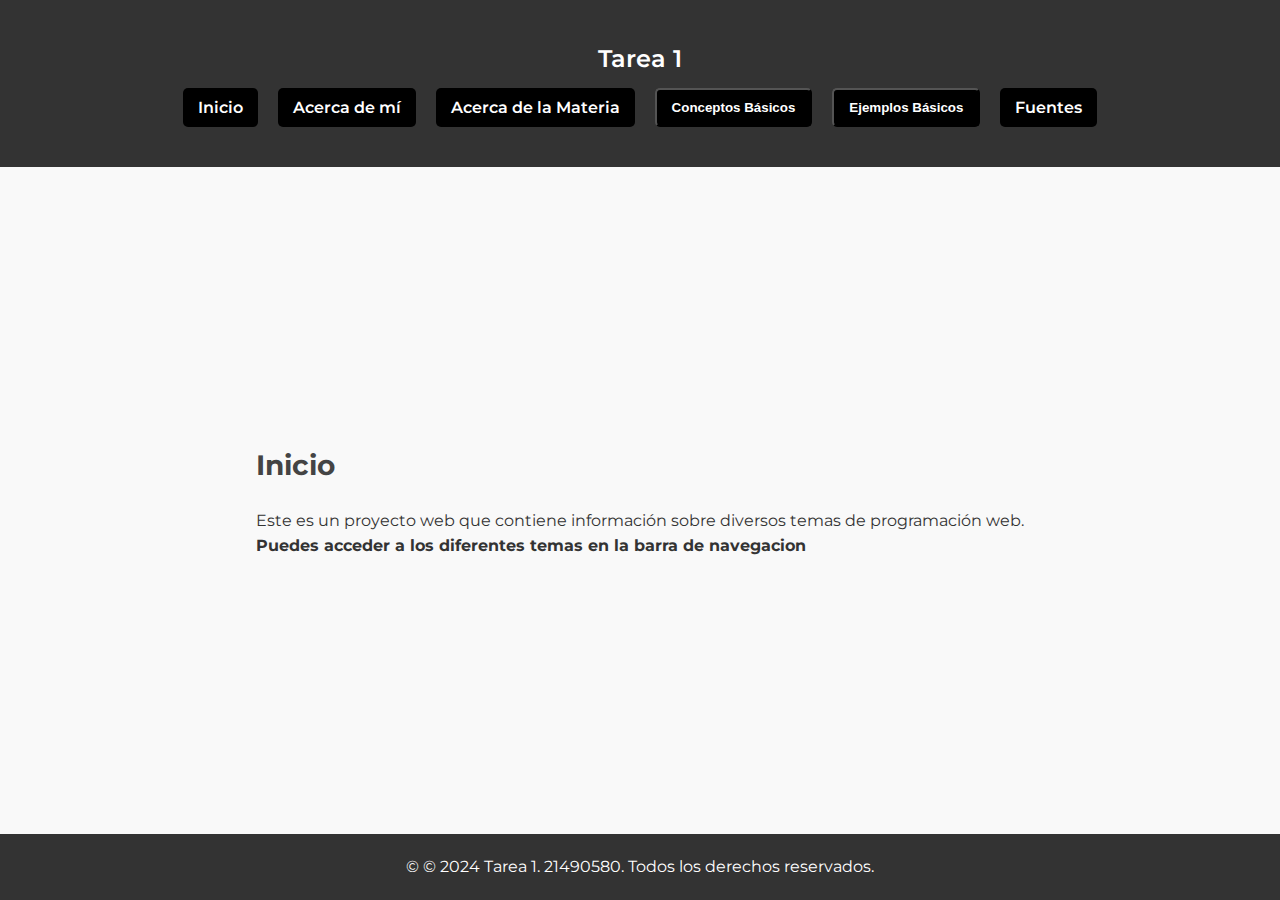
<file: index.html>
<!DOCTYPE html>
<html lang="es">

<head>
    <meta charset="UTF-8">
    <meta name="viewport" content="width=device-width, initial-scale=1.0">
    <title>Tarea 1</title>
    <link href="https://fonts.googleapis.com/css2?family=Montserrat:wght@400;600&display=swap" rel="stylesheet">
    <link rel="stylesheet" href="styles.css">
</head>

<body>
    <header class="header">
        <div class="container">
            <h1 class="logo">Tarea 1</h1>
            <nav>
                <ul class="menu">
                    <li><a href="/index.html" class="menu-item">Inicio</a></li>
                    <li><a href="/acerca-de-mi.html" class="menu-item">Acerca de mí</a></li>
                    <li><a href="/acerca-de-la-materia.html" class="menu-item">Acerca de la Materia</a></li>
                    <li>
                        <button class="menu-item dropdown" onclick="toggleSubMenu('conceptos-basicos')">Conceptos
                            Básicos</button>
                        <ul id="conceptos-basicos" class="submenu">
                            <li><a href="/conceptos/mecanismos.html">Mecanismos de Seguridad</a></li>
                            <li><a href="/conceptos/ajax.html">AJAX</a></li>
                            <li><a href="/conceptos/jquery.html">JQuery</a></li>
                            <li><a href="/conceptos/mootools.html">Mootools</a></li>
                            <li><a href="/conceptos/prototype.html">Prototype</a></li>
                        </ul>
                    </li>
                    <li>
                        <button class="menu-item dropdown" onclick="toggleSubMenu('ejemplos-basicos')">Ejemplos
                            Básicos</button>
                        <ul id="ejemplos-basicos" class="submenu">
                            <li><a href="/ejemplos/mecanismos.html">Mecanismos de Seguridad</a></li>
                            <li><a href="/ejemplos/ajax.html">AJAX</a></li>
                            <li><a href="/ejemplos/jquery.html">JQuery</a></li>
                            <li><a href="/ejemplos/mootools.html">Mootools</a></li>
                            <li><a href="/ejemplos/prototype.html">Prototype</a></li>
                        </ul>
                    </li>
                    <li><a href="/fuentes.html" class="menu-item">Fuentes</a></li>
                </ul>
            </nav>
        </div>
    </header>


    <main class="container">

        <section>
            <h2 class="section-title">Inicio</h2>
            <p>Este es un proyecto web que contiene información sobre diversos temas de programación web.
            <p><strong>Puedes acceder a los diferentes temas en la barra de navegacion</strong></p>
            </p>
        </section>
    </main>

    <footer class="footer">
        <p>&copy; © 2024 Tarea 1. 21490580. Todos los derechos reservados.</p>
    </footer>

    <script src="script.js"></script>
</body>

</html>
</file>
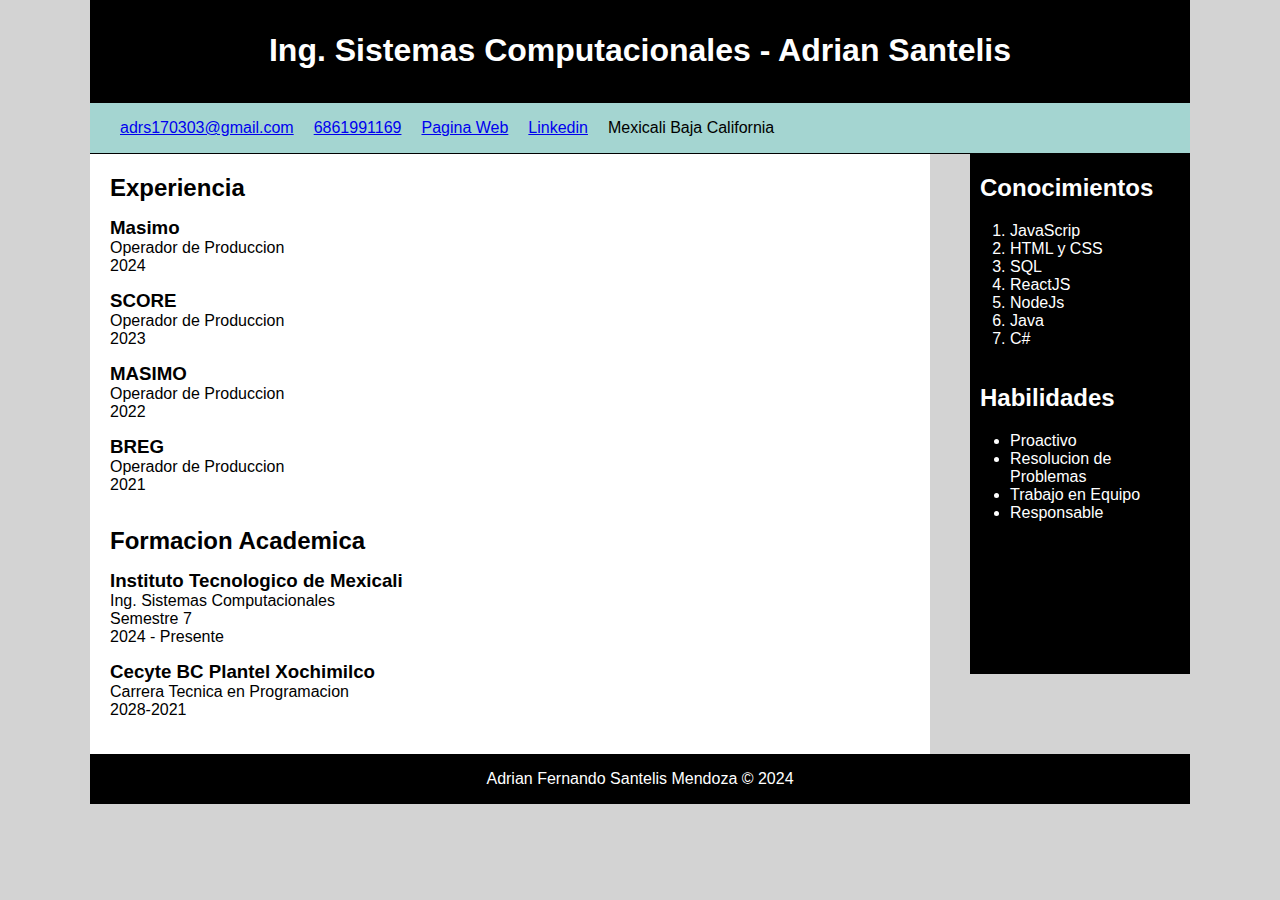
<file: cv/index.html>
<!DOCTYPE html>
<html>

<head>
    <meta charset="utf-8">
    <meta http-equiv="X-UA-Compatible" content="IE=edge">
    <title>Clase de PROGRAMACIÓN WEB</title>

    <!-- Mandamos llamar a la hoja de estilo definida -->
    <link rel="stylesheet" href="styles.css" />

    <meta name="description" content="">
    <meta name="viewport" content="width=device-width, initial-scale=1">
</head>

<body>

    <div id="contenedor">
        <!-- Contenedor principal que centra y estructura el contenido -->

        <header>
            <!-- Cabecera del sitio web con el título principal -->
            <h1>Ing. Sistemas Computacionales - Adrian Santelis</h1>
        </header>

        <nav>
            <!-- Menú de navegación con lista de enlaces -->
            <ul>
                <li><a href="index.html"></a> <!-- Link vacío como ejemplo -->
                </li>
                <li><a href="index.html">adrs170303@gmail.com</a></li> <!-- Enlace a contacto por correo -->
                <li><a href="index.html">6861991169</a></li> <!-- Enlace al número de teléfono -->
                <li><a href="index.html">Pagina Web</a></li> <!-- Enlace a la página web -->
                <li><a href="index.html">Linkedin</a></li> <!-- Enlace a perfil de LinkedIn -->
                <li>Mexicali Baja California</li> <!-- Información de ubicación -->
            </ul>
        </nav>

        <div class="clearfix"></div>
        <!-- Soluciona problemas de flotación, asegurando que los elementos no se solapen -->

        <section id="content">
            <!-- Sección principal del contenido -->
            <h2>Experiencia</h2>

            <article class="article">
                <!-- Artículo sobre la experiencia laboral -->
                <h3>Masimo</h3>
                <p>Operador de Produccion</p>
                <p>2024</p>
            </article>

            <article class="article">
                <h3>SCORE</h3>
                <p>Operador de Produccion</p>
                <p>2023</p>
            </article>

            <article class="article">
                <h3>MASIMO</h3>
                <p>Operador de Produccion</p>
                <p>2022</p>
            </article>

            <article class="article">
                <h3>BREG</h3>
                <p>Operador de Produccion</p>
                <p>2021</p>
            </article>

            <br>
            <h2>Formacion Academica</h2>
            <!-- Información sobre la formación académica -->

            <article class="article">
                <h3>Instituto Tecnologico de Mexicali</h3>
                <p>Ing. Sistemas Computacionales</p>
                <p>Semestre 7</p>
                <p>2024 - Presente</p>
            </article>

            <article class="article">
                <h3>Cecyte BC Plantel Xochimilco</h3>
                <p>Carrera Tecnica en Programacion</p>
                <p>2028-2021</p>
            </article>
        </section>

        <aside>
            <!-- Barra lateral con información adicional -->
            <h2>Conocimientos</h2>
            <ol>
                <!-- Lista ordenada de conocimientos técnicos -->
                <li>JavaScrip</li>
                <li>HTML y CSS</li>
                <li>SQL</li>
                <li>ReactJS</li>
                <li>NodeJs</li>
                <li>Java</li>
                <li>C#</li>
            </ol>

            <br><br>

            <h2>Habilidades</h2>
            <!-- Lista de habilidades personales -->
            <ul>
                <li>Proactivo</li>
                <li>Resolucion de Problemas</li>
                <li>Trabajo en Equipo</li>
                <li>Responsable</li>
            </ul>
        </aside>

        <div class="clearfix"></div>
        <!-- Soluciona problemas de alineación con elementos flotantes -->

        <footer>
            <!-- Pie de página con información de derechos de autor -->
            Adrian Fernando Santelis Mendoza &copy; 2024
        </footer>

    </div>

    <!-- Espacio para incluir scripts si es necesario -->
    <script src="" async defer></script>
</body>

</html>
</file>
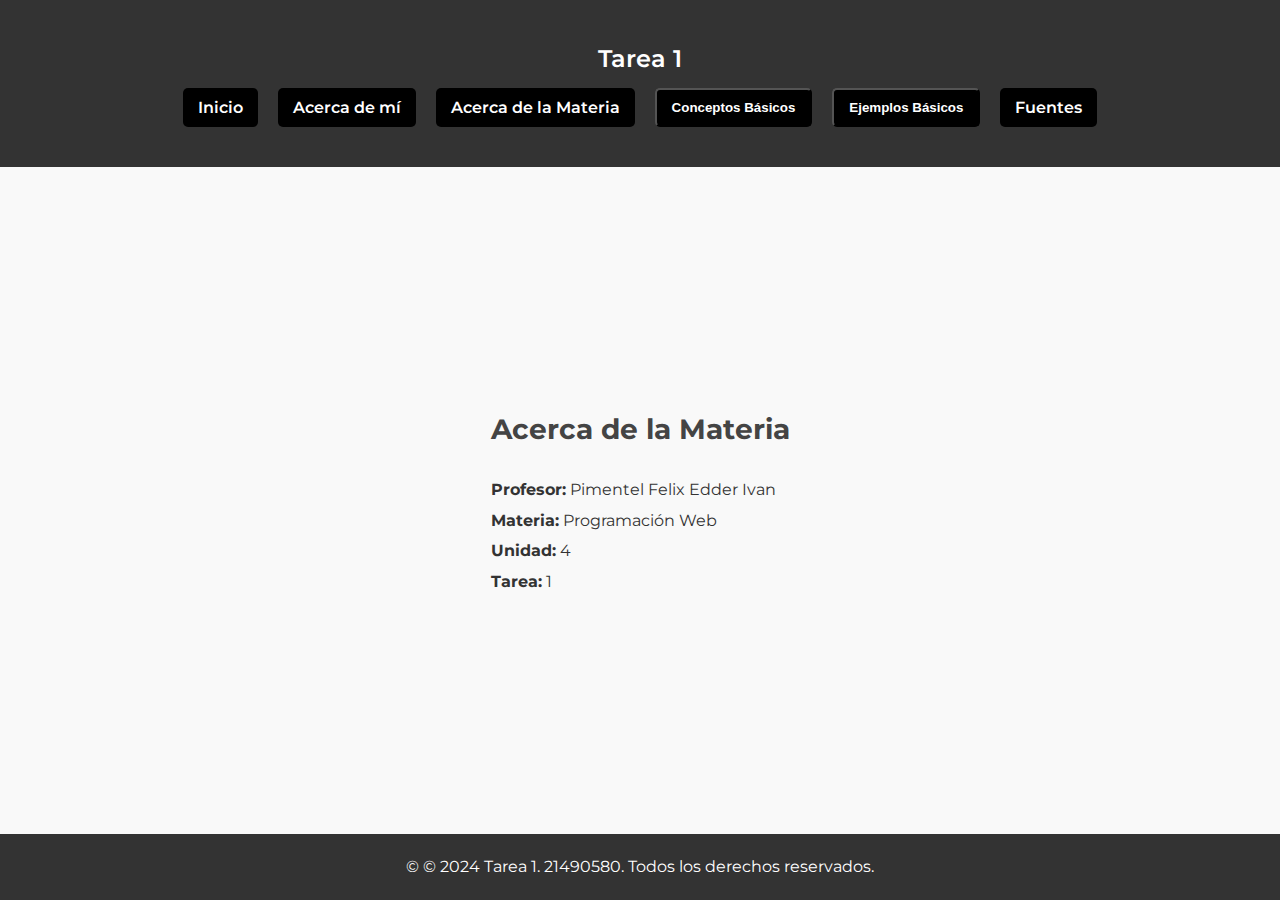
<file: acerca-de-la-materia.html>
<!DOCTYPE html>
<html lang="es">

<head>
    <meta charset="UTF-8">
    <meta name="viewport" content="width=device-width, initial-scale=1.0">
    <title>Tarea 1</title>
    <link href="https://fonts.googleapis.com/css2?family=Montserrat:wght@400;600&display=swap" rel="stylesheet">
    <link rel="stylesheet" href="styles.css">
</head>

<body>
    <header class="header">
        <div class="container">
            <h1 class="logo">Tarea 1</h1>
            <nav>
                <ul class="menu">
                    <li><a href="/index.html" class="menu-item">Inicio</a></li>
                    <li><a href="/acerca-de-mi.html" class="menu-item">Acerca de mí</a></li>
                    <li><a href="/acerca-de-la-materia.html" class="menu-item">Acerca de la Materia</a></li>
                    <li>
                        <button class="menu-item dropdown" onclick="toggleSubMenu('conceptos-basicos')">Conceptos
                            Básicos</button>
                        <ul id="conceptos-basicos" class="submenu">
                            <li><a href="/conceptos/mecanismos.html">Mecanismos de Seguridad</a></li>
                            <li><a href="/conceptos/ajax.html">AJAX</a></li>
                            <li><a href="/conceptos/jquery.html">JQuery</a></li>
                            <li><a href="/conceptos/mootools.html">Mootools</a></li>
                            <li><a href="/conceptos/prototype.html">Prototype</a></li>
                        </ul>
                    </li>
                    <li>
                        <button class="menu-item dropdown" onclick="toggleSubMenu('ejemplos-basicos')">Ejemplos
                            Básicos</button>
                        <ul id="ejemplos-basicos" class="submenu">
                            <li><a href="/ejemplos/mecanismos.html">Mecanismos de Seguridad</a></li>
                            <li><a href="/ejemplos/ajax.html">AJAX</a></li>
                            <li><a href="/ejemplos/jquery.html">JQuery</a></li>
                            <li><a href="/ejemplos/mootools.html">Mootools</a></li>
                            <li><a href="/ejemplos/prototype.html">Prototype</a></li>
                        </ul>
                    </li>
                    <li><a href="/fuentes.html" class="menu-item">Fuentes</a></li>
                </ul>
            </nav>
        </div>
    </header>


    <main class="container">
        <section id="acerca-de-la-materia" class="section">
            <h2 class="section-title">Acerca de la Materia</h2>
            <p><strong>Profesor:</strong> Pimentel Felix Edder Ivan </p>
            <p><strong>Materia:</strong> Programación Web </p>
            <p><strong>Unidad:</strong> 4 </p>
            <p><strong>Tarea:</strong> 1</p>
        </section>
    </main>

    <footer class="footer">
        <p>&copy; © 2024 Tarea 1. 21490580. Todos los derechos reservados.</p>
    </footer>

    <script src="script.js"></script>
</body>

</html>
</file>
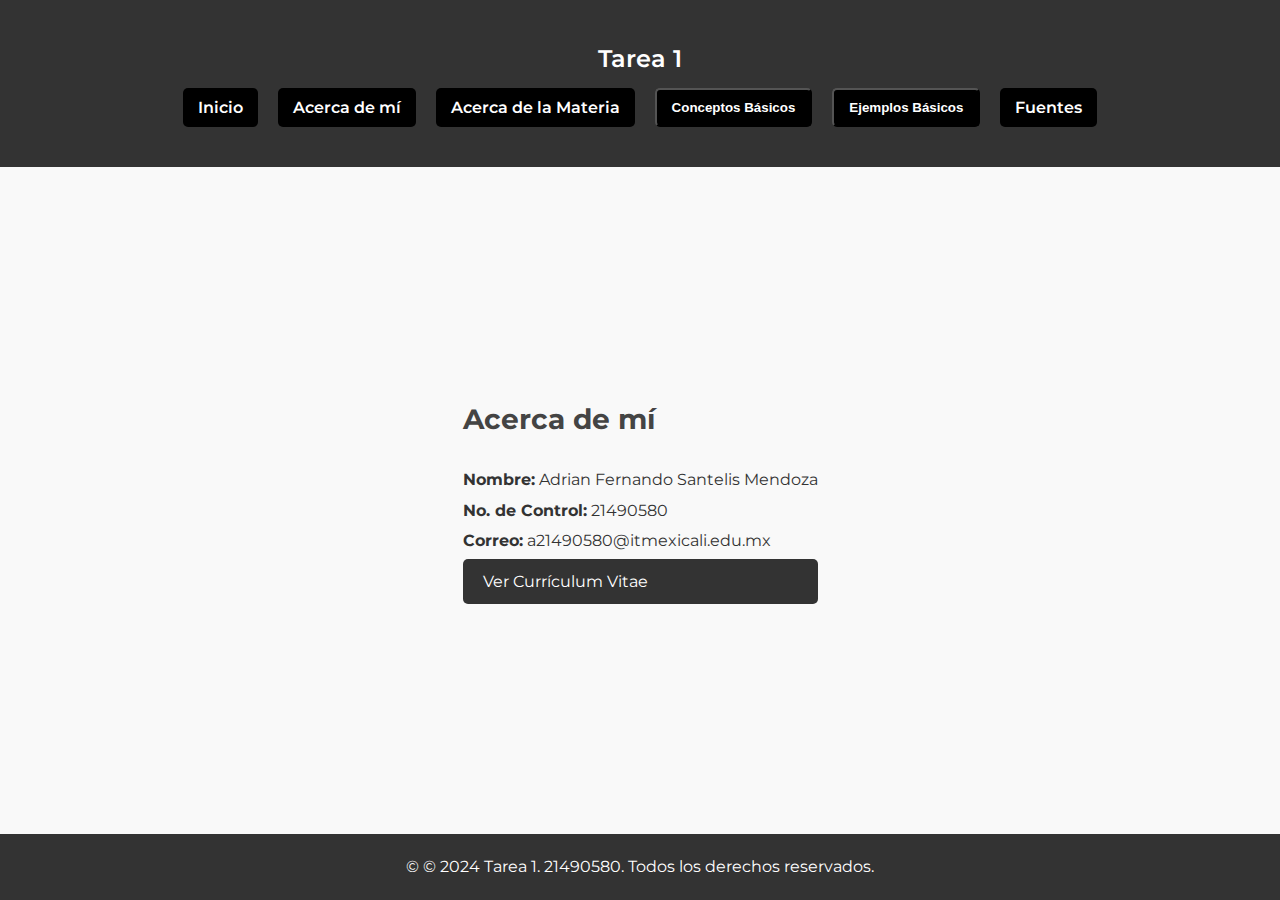
<file: acerca-de-mi.html>
<!DOCTYPE html>
<html lang="es">

<head>
    <meta charset="UTF-8">
    <meta name="viewport" content="width=device-width, initial-scale=1.0">
    <title>Tarea 1</title>
    <link href="https://fonts.googleapis.com/css2?family=Montserrat:wght@400;600&display=swap" rel="stylesheet">
    <link rel="stylesheet" href="styles.css">
</head>

<body>
    <header class="header">
        <div class="container">
            <h1 class="logo">Tarea 1</h1>
            <nav>
                <ul class="menu">
                    <li><a href="/index.html" class="menu-item">Inicio</a></li>
                    <li><a href="/acerca-de-mi.html" class="menu-item">Acerca de mí</a></li>
                    <li><a href="/acerca-de-la-materia.html" class="menu-item">Acerca de la Materia</a></li>
                    <li>
                        <button class="menu-item dropdown" onclick="toggleSubMenu('conceptos-basicos')">Conceptos
                            Básicos</button>
                        <ul id="conceptos-basicos" class="submenu">
                            <li><a href="/conceptos/mecanismos.html">Mecanismos de Seguridad</a></li>
                            <li><a href="/conceptos/ajax.html">AJAX</a></li>
                            <li><a href="/conceptos/jquery.html">JQuery</a></li>
                            <li><a href="/conceptos/mootools.html">Mootools</a></li>
                            <li><a href="/conceptos/prototype.html">Prototype</a></li>
                        </ul>
                    </li>
                    <li>
                        <button class="menu-item dropdown" onclick="toggleSubMenu('ejemplos-basicos')">Ejemplos
                            Básicos</button>
                        <ul id="ejemplos-basicos" class="submenu">
                            <li><a href="/ejemplos/mecanismos.html">Mecanismos de Seguridad</a></li>
                            <li><a href="/ejemplos/ajax.html">AJAX</a></li>
                            <li><a href="/ejemplos/jquery.html">JQuery</a></li>
                            <li><a href="/ejemplos/mootools.html">Mootools</a></li>
                            <li><a href="/ejemplos/prototype.html">Prototype</a></li>
                        </ul>
                    </li>
                    <li><a href="/fuentes.html" class="menu-item">Fuentes</a></li>
                </ul>
            </nav>
        </div>
    </header>


    <main class="container">
        <section id="acerca-de-mi" class="section">
            <h2 class="section-title">Acerca de mí</h2>
            <p><strong>Nombre:</strong> Adrian Fernando Santelis Mendoza</p>
            <p><strong>No. de Control:</strong> 21490580</p>
            <p><strong>Correo:</strong> a21490580@itmexicali.edu.mx</p>
            <a href="/cv/index.html" class="btn">Ver Currículum Vitae</a>
        </section>
    </main>

    <footer class="footer">
        <p>&copy; © 2024 Tarea 1. 21490580. Todos los derechos reservados.</p>
    </footer>

    <script src="script.js"></script>
</body>

</html>
</file>
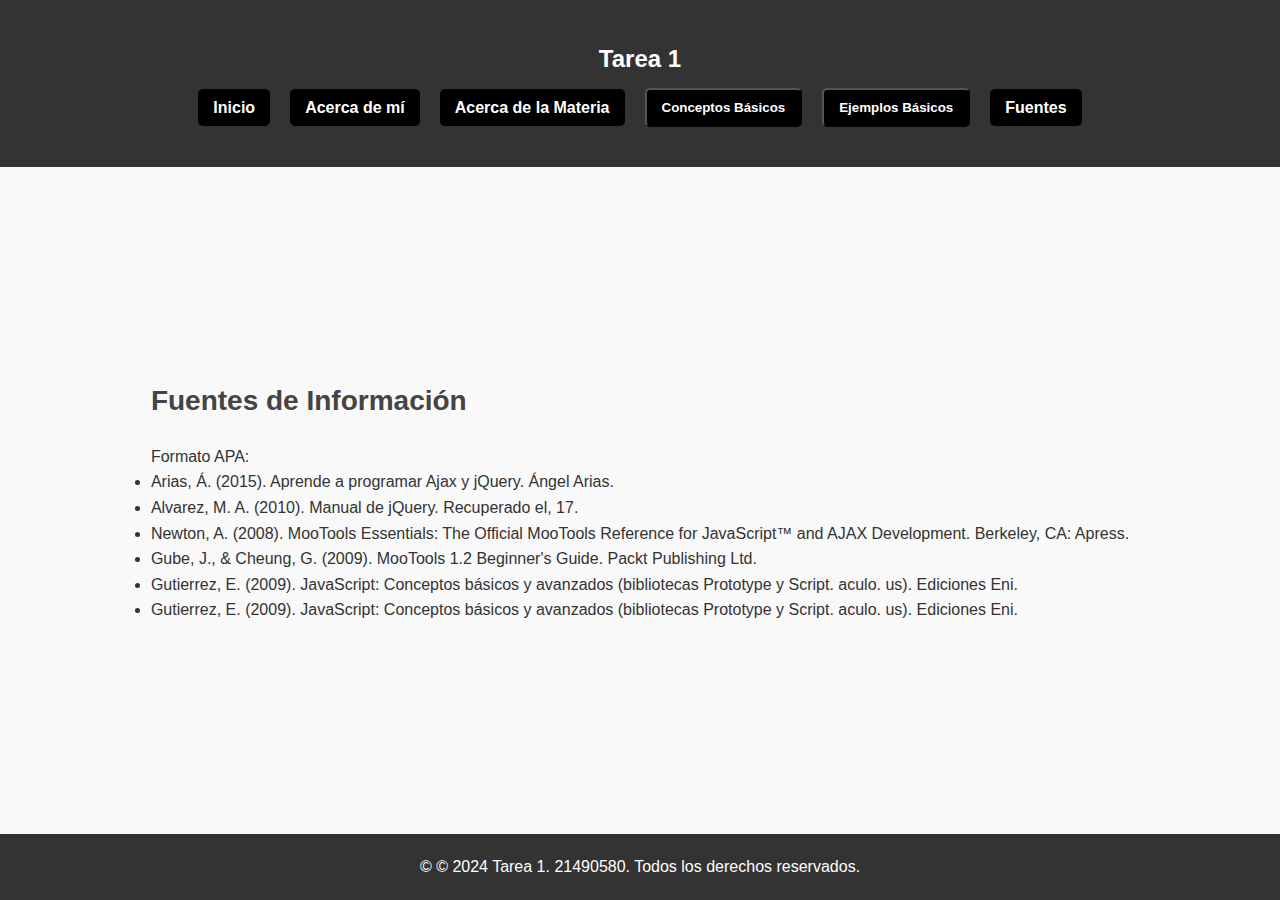
<file: fuentes.html>
<!DOCTYPE html>
<html lang="es">

<head>
    <meta charset="UTF-8">
    <meta name="viewport" content="width=device-width, initial-scale=1.0">
    <title>Fuentes de Información</title>
    <link rel="stylesheet" href="styles.css">
</head>

<body>
    <header class="header">
        <div class="container">
            <h1 class="logo">Tarea 1</h1>
            <nav>
                <ul class="menu">
                    <li><a href="/index.html" class="menu-item">Inicio</a></li>
                    <li><a href="acerca-de-mi.html" class="menu-item">Acerca de mí</a></li>
                    <li><a href="acerca-de-la-materia.html" class="menu-item">Acerca de la Materia</a></li>
                    <li>
                        <button class="menu-item dropdown" onclick="toggleSubMenu('conceptos-basicos')">Conceptos
                            Básicos</button>
                        <ul id="conceptos-basicos" class="submenu">
                            <li><a href="conceptos/mecanismos.html">Mecanismos de Seguridad</a></li>
                            <li><a href="conceptos/ajax.html">AJAX</a></li>
                            <li><a href="conceptos/jquery.html">JQuery</a></li>
                            <li><a href="conceptos/mootools.html">Mootools</a></li>
                            <li><a href="conceptos/prototype.html">Prototype</a></li>
                        </ul>
                    </li>
                    <li>
                        <button class="menu-item dropdown" onclick="toggleSubMenu('ejemplos-basicos')">Ejemplos
                            Básicos</button>
                        <ul id="ejemplos-basicos" class="submenu">
                            <li><a href="ejemplos/mecanismos.html">Mecanismos de Seguridad</a></li>
                            <li><a href="ejemplos/ajax.html">AJAX</a></li>
                            <li><a href="ejemplos/jquery.html">JQuery</a></li>
                            <li><a href="ejemplos/mootools.html">Mootools</a></li>
                            <li><a href="ejemplos/prototype.html">Prototype</a></li>
                        </ul>
                    </li>
                    <li><a href="fuentes.html" class="menu-item">Fuentes</a></li>
                </ul>
            </nav>
        </div>
    </header>


    <main class="container">
        <h1 class="section-title">Fuentes de Información</h1>
        <p>Formato APA:</p>
        <ul>
            <li>Arias, Á. (2015). Aprende a programar Ajax y jQuery. Ángel Arias.</li>
            <li>Alvarez, M. A. (2010). Manual de jQuery. Recuperado el, 17.</li>
            <li>Newton, A. (2008). MooTools Essentials: The Official MooTools Reference for JavaScript™ and AJAX
                Development. Berkeley, CA: Apress.</li>
            <li>Gube, J., & Cheung, G. (2009). MooTools 1.2 Beginner's Guide. Packt Publishing Ltd.</li>
            <li>Gutierrez, E. (2009). JavaScript: Conceptos básicos y avanzados (bibliotecas Prototype y Script. aculo.
                us). Ediciones Eni.</li>
            <li>Gutierrez, E. (2009). JavaScript: Conceptos básicos y avanzados (bibliotecas Prototype y Script. aculo.
                us). Ediciones Eni.</li>
        </ul>
    </main>

    <footer class="footer">
        <p>&copy; © 2024 Tarea 1. 21490580. Todos los derechos reservados.</p>
    </footer>

    <script src="script.js"></script>

</body>

</html>
</file>
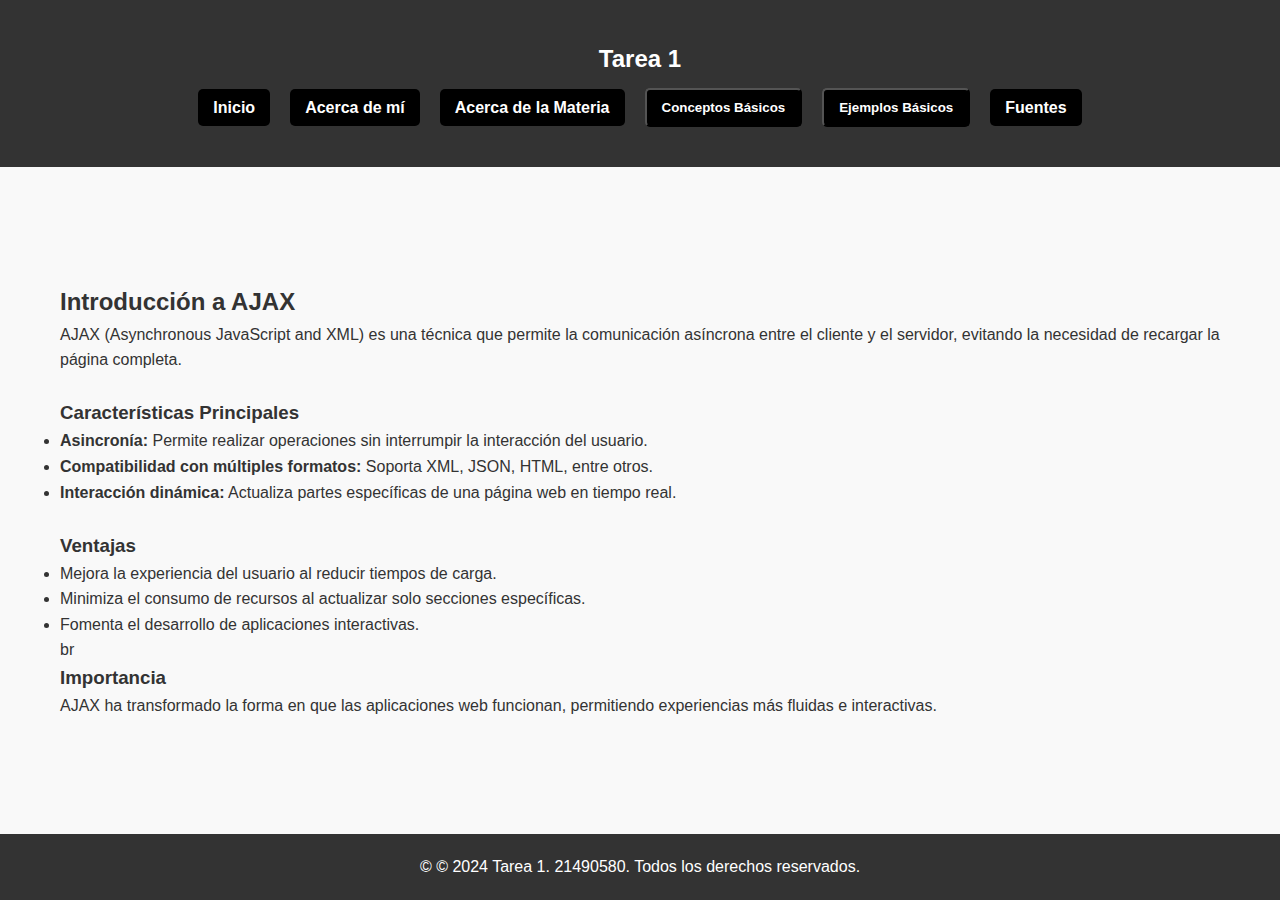
<file: conceptos/ajax.html>
<!DOCTYPE html>
<html lang="es">

<head>
    <meta charset="UTF-8">
    <meta name="viewport" content="width=device-width, initial-scale=1.0">
    <title>AJAX</title>
    <link rel="stylesheet" href="../styles.css">
</head>

<body>
    <header class="header">
        <div class="container">
            <h1 class="logo">Tarea 1</h1>
            <nav>
                <ul class="menu">
                    <li><a href="/index.html" class="menu-item">Inicio</a></li>
                    <li><a href="/acerca-de-mi.html" class="menu-item">Acerca de mí</a></li>
                    <li><a href="/acerca-de-la-materia.html" class="menu-item">Acerca de la Materia</a></li>
                    <li>
                        <button class="menu-item dropdown" onclick="toggleSubMenu('conceptos-basicos')">Conceptos
                            Básicos</button>
                        <ul id="conceptos-basicos" class="submenu">
                            <li><a href="/conceptos/mecanismos.html">Mecanismos de Seguridad</a></li>
                            <li><a href="/conceptos/ajax.html">AJAX</a></li>
                            <li><a href="/conceptos/jquery.html">JQuery</a></li>
                            <li><a href="/conceptos/mootools.html">Mootools</a></li>
                            <li><a href="/conceptos/prototype.html">Prototype</a></li>
                        </ul>
                    </li>
                    <li>
                        <button class="menu-item dropdown" onclick="toggleSubMenu('ejemplos-basicos')">Ejemplos
                            Básicos</button>
                        <ul id="ejemplos-basicos" class="submenu">
                            <li><a href="/ejemplos/mecanismos.html">Mecanismos de Seguridad</a></li>
                            <li><a href="/ejemplos/ajax.html">AJAX</a></li>
                            <li><a href="/ejemplos/jquery.html">JQuery</a></li>
                            <li><a href="/ejemplos/mootools.html">Mootools</a></li>
                            <li><a href="/ejemplos/prototype.html">Prototype</a></li>
                        </ul>
                    </li>
                    <li><a href="/fuentes.html" class="menu-item">Fuentes</a></li>
                </ul>
            </nav>
        </div>
    </header>

    <main class="container">
        <section>
            <h2>Introducción a AJAX</h2>
            <p>AJAX (Asynchronous JavaScript and XML) es una técnica que permite la comunicación asíncrona entre el
                cliente y el servidor, evitando la necesidad de recargar la página completa.</p>
            <br>
            <h3>Características Principales</h3>
            <ul>
                <li><strong>Asincronía:</strong> Permite realizar operaciones sin interrumpir la interacción del
                    usuario.</li>
                <li><strong>Compatibilidad con múltiples formatos:</strong> Soporta XML, JSON, HTML, entre otros.</li>
                <li><strong>Interacción dinámica:</strong> Actualiza partes específicas de una página web en tiempo
                    real.</li>
            </ul>
            <br>
            <h3>Ventajas</h3>
            <ul>
                <li>Mejora la experiencia del usuario al reducir tiempos de carga.</li>
                <li>Minimiza el consumo de recursos al actualizar solo secciones específicas.</li>
                <li>Fomenta el desarrollo de aplicaciones interactivas.</li>
            </ul>
            br
            <h3>Importancia</h3>
            <p>AJAX ha transformado la forma en que las aplicaciones web funcionan, permitiendo experiencias más fluidas
                e interactivas.</p>
        </section>
    </main>

    <footer class="footer">
        <p>&copy; © 2024 Tarea 1. 21490580. Todos los derechos reservados.</p>
    </footer>

    <script src="../script.js"></script>
</body>

</html>
</file>
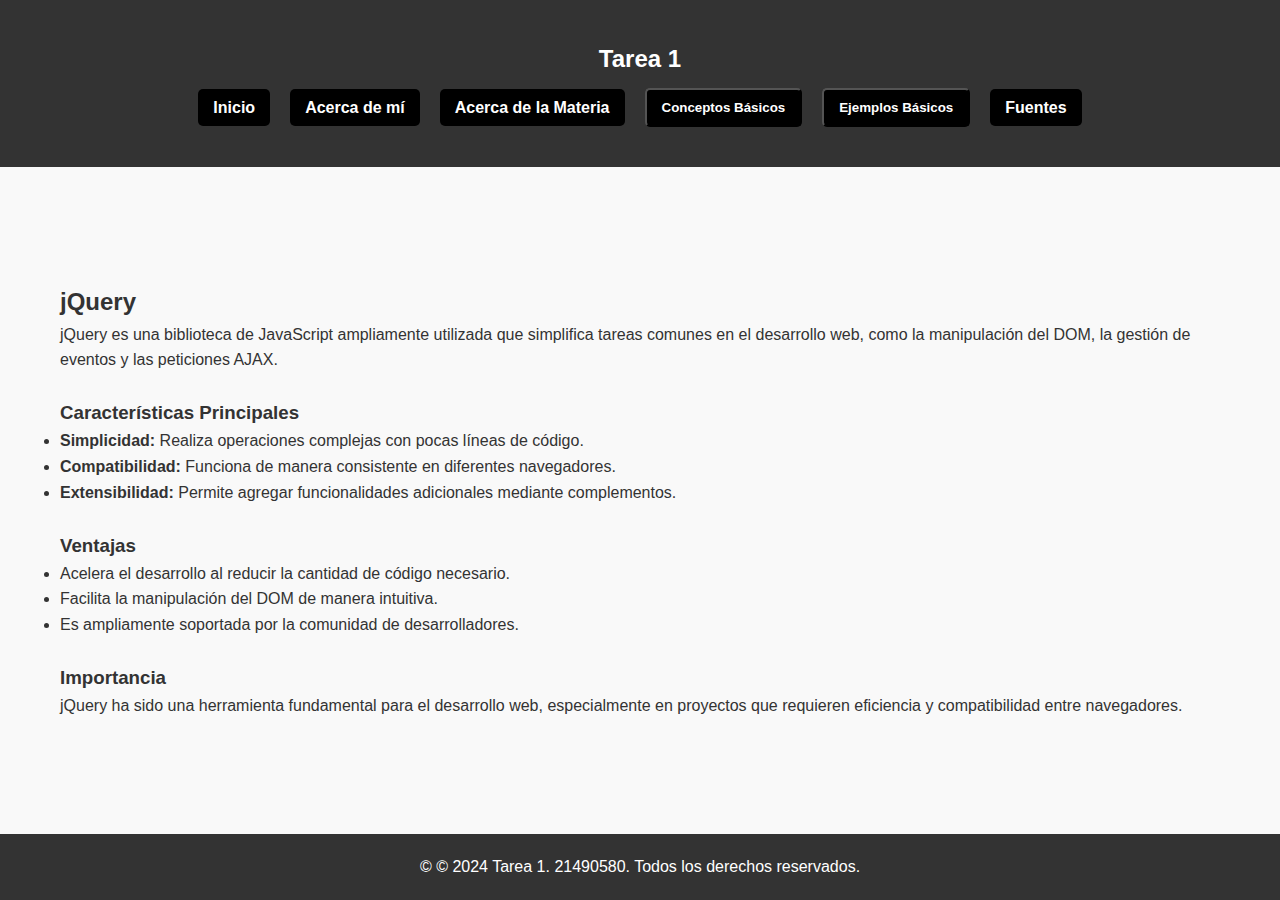
<file: conceptos/jquery.html>
<!DOCTYPE html>
<html lang="es">

<head>
    <meta charset="UTF-8">
    <meta name="viewport" content="width=device-width, initial-scale=1.0">
    <title>JQuery</title>
    <link rel="stylesheet" href="../styles.css">
</head>

<body>
    <header class="header">
        <div class="container">
            <h1 class="logo">Tarea 1</h1>
            <nav>
                <ul class="menu">
                    <li><a href="/index.html" class="menu-item">Inicio</a></li>
                    <li><a href="/acerca-de-mi.html" class="menu-item">Acerca de mí</a></li>
                    <li><a href="/acerca-de-la-materia.html" class="menu-item">Acerca de la Materia</a></li>
                    <li>
                        <button class="menu-item dropdown" onclick="toggleSubMenu('conceptos-basicos')">Conceptos
                            Básicos</button>
                        <ul id="conceptos-basicos" class="submenu">
                            <li><a href="/conceptos/mecanismos.html">Mecanismos de Seguridad</a></li>
                            <li><a href="/conceptos/ajax.html">AJAX</a></li>
                            <li><a href="/conceptos/jquery.html">JQuery</a></li>
                            <li><a href="/conceptos/mootools.html">Mootools</a></li>
                            <li><a href="/conceptos/prototype.html">Prototype</a></li>
                        </ul>
                    </li>
                    <li>
                        <button class="menu-item dropdown" onclick="toggleSubMenu('ejemplos-basicos')">Ejemplos
                            Básicos</button>
                        <ul id="ejemplos-basicos" class="submenu">
                            <li><a href="/ejemplos/mecanismos.html">Mecanismos de Seguridad</a></li>
                            <li><a href="/ejemplos/ajax.html">AJAX</a></li>
                            <li><a href="/ejemplos/jquery.html">JQuery</a></li>
                            <li><a href="/ejemplos/mootools.html">Mootools</a></li>
                            <li><a href="/ejemplos/prototype.html">Prototype</a></li>
                        </ul>
                    </li>
                    <li><a href="/fuentes.html" class="menu-item">Fuentes</a></li>
                </ul>
            </nav>
        </div>
    </header>


    <main class="container">
        <section>
            <h2>jQuery</h2>
            <p>jQuery es una biblioteca de JavaScript ampliamente utilizada que simplifica tareas comunes en el
                desarrollo web, como la manipulación del DOM, la gestión de eventos y las peticiones AJAX.</p>
            <br>
            <h3>Características Principales</h3>
            <ul>
                <li><strong>Simplicidad:</strong> Realiza operaciones complejas con pocas líneas de código.</li>
                <li><strong>Compatibilidad:</strong> Funciona de manera consistente en diferentes navegadores.</li>
                <li><strong>Extensibilidad:</strong> Permite agregar funcionalidades adicionales mediante complementos.
                </li>
            </ul>
            <br>
            <h3>Ventajas</h3>
            <ul>
                <li>Acelera el desarrollo al reducir la cantidad de código necesario.</li>
                <li>Facilita la manipulación del DOM de manera intuitiva.</li>
                <li>Es ampliamente soportada por la comunidad de desarrolladores.</li>
            </ul>
            <br>
            <h3>Importancia</h3>
            <p>jQuery ha sido una herramienta fundamental para el desarrollo web, especialmente en proyectos que
                requieren eficiencia y compatibilidad entre navegadores.</p>
        </section>
    </main>

    <footer class="footer">
        <p>&copy; © 2024 Tarea 1. 21490580. Todos los derechos reservados.</p>
    </footer>

    <script src="../script.js"></script>
</body>

</html>
</file>
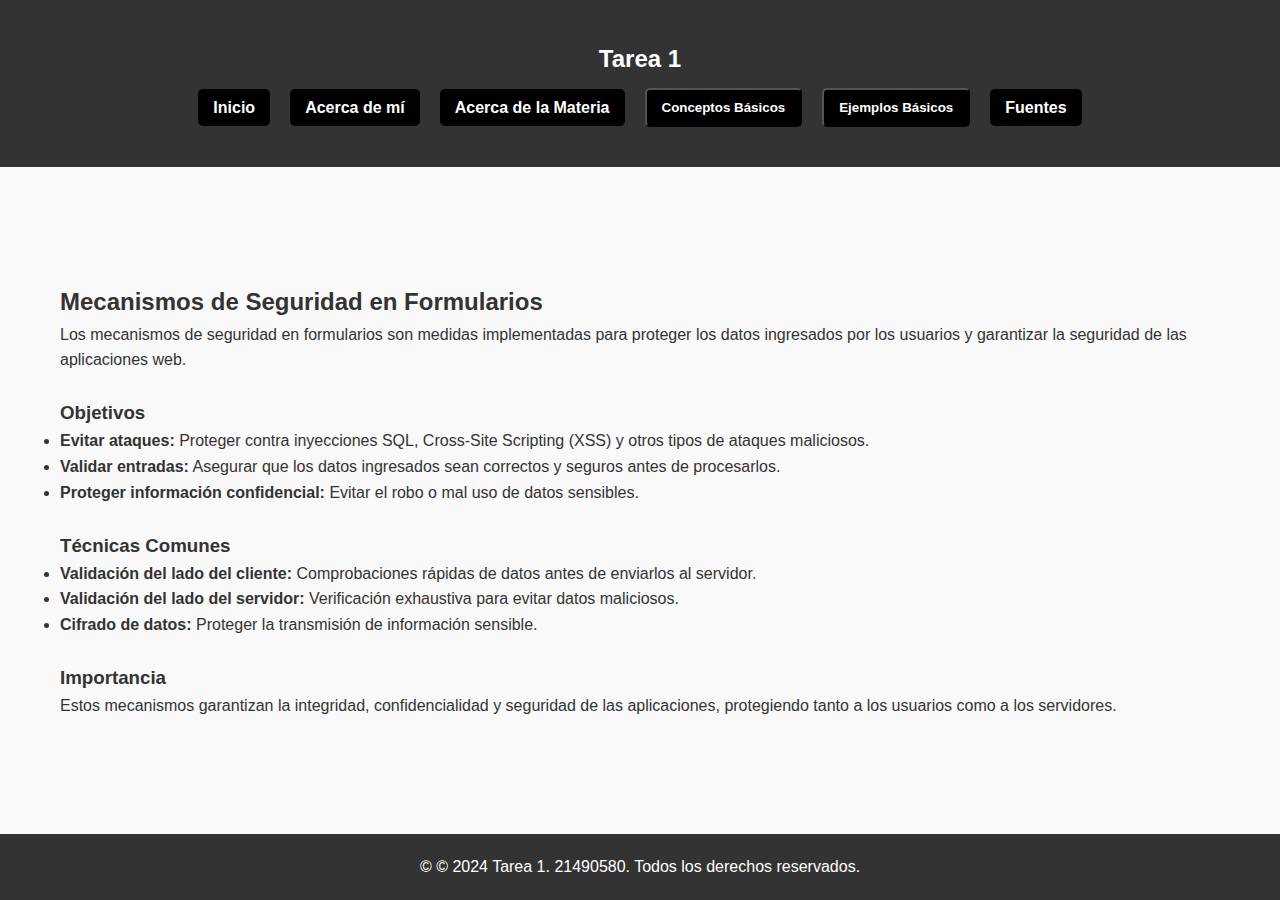
<file: conceptos/mecanismos.html>
<!DOCTYPE html>
<html lang="es">

<head>
    <meta charset="UTF-8">
    <meta name="viewport" content="width=device-width, initial-scale=1.0">
    <title>Mecanismos de Seguridad</title>
    <link rel="stylesheet" href="../styles.css">
</head>

<body>
    <header class="header">
        <div class="container">
            <h1 class="logo">Tarea 1</h1>
            <nav>
                <ul class="menu">
                    <li><a href="/index.html" class="menu-item">Inicio</a></li>
                    <li><a href="/acerca-de-mi.html" class="menu-item">Acerca de mí</a></li>
                    <li><a href="/acerca-de-la-materia.html" class="menu-item">Acerca de la Materia</a></li>
                    <li>
                        <button class="menu-item dropdown" onclick="toggleSubMenu('conceptos-basicos')">Conceptos
                            Básicos</button>
                        <ul id="conceptos-basicos" class="submenu">
                            <li><a href="/conceptos/mecanismos.html">Mecanismos de Seguridad</a></li>
                            <li><a href="/conceptos/ajax.html">AJAX</a></li>
                            <li><a href="/conceptos/jquery.html">JQuery</a></li>
                            <li><a href="/conceptos/mootools.html">Mootools</a></li>
                            <li><a href="/conceptos/prototype.html">Prototype</a></li>
                        </ul>
                    </li>
                    <li>
                        <button class="menu-item dropdown" onclick="toggleSubMenu('ejemplos-basicos')">Ejemplos
                            Básicos</button>
                        <ul id="ejemplos-basicos" class="submenu">
                            <li><a href="/ejemplos/mecanismos.html">Mecanismos de Seguridad</a></li>
                            <li><a href="/ejemp  los/ajax.html">AJAX</a></li>
                            <li><a href="/ejemplos/jquery.html">JQuery</a></li>
                            <li><a href="/ejemplos/mootools.html">Mootools</a></li>
                            <li><a href="/ejemplos/prototype.html">Prototype</a></li>
                        </ul>
                    </li>
                    <li><a href="/fuentes.html" class="menu-item">Fuentes</a></li>
                </ul>
            </nav>
        </div>
    </header>


    <main class="container">
        <section>
            <h2>Mecanismos de Seguridad en Formularios</h2>
            <p>Los mecanismos de seguridad en formularios son medidas implementadas para proteger los datos ingresados
                por los usuarios y garantizar la seguridad de las aplicaciones web.</p>
            <br>
            <h3>Objetivos</h3>
            <ul>
                <li><strong>Evitar ataques:</strong> Proteger contra inyecciones SQL, Cross-Site Scripting (XSS) y otros
                    tipos de ataques maliciosos.</li>
                <li><strong>Validar entradas:</strong> Asegurar que los datos ingresados sean correctos y seguros antes
                    de procesarlos.</li>
                <li><strong>Proteger información confidencial:</strong> Evitar el robo o mal uso de datos sensibles.
                </li>
            </ul>
            <br>
            <h3>Técnicas Comunes</h3>
            <ul>
                <li><strong>Validación del lado del cliente:</strong> Comprobaciones rápidas de datos antes de enviarlos
                    al servidor.</li>
                <li><strong>Validación del lado del servidor:</strong> Verificación exhaustiva para evitar datos
                    maliciosos.</li>
                <li><strong>Cifrado de datos:</strong> Proteger la transmisión de información sensible.</li>
            </ul>
            <br>
            <h3>Importancia</h3>
            <p>Estos mecanismos garantizan la integridad, confidencialidad y seguridad de las aplicaciones, protegiendo
                tanto a los usuarios como a los servidores.</p>
        </section>
    </main>

    <footer class="footer">
        <p>&copy; © 2024 Tarea 1. 21490580. Todos los derechos reservados.</p>
    </footer>

    <script src="../script.js"></script>
</body>

</html>
</file>
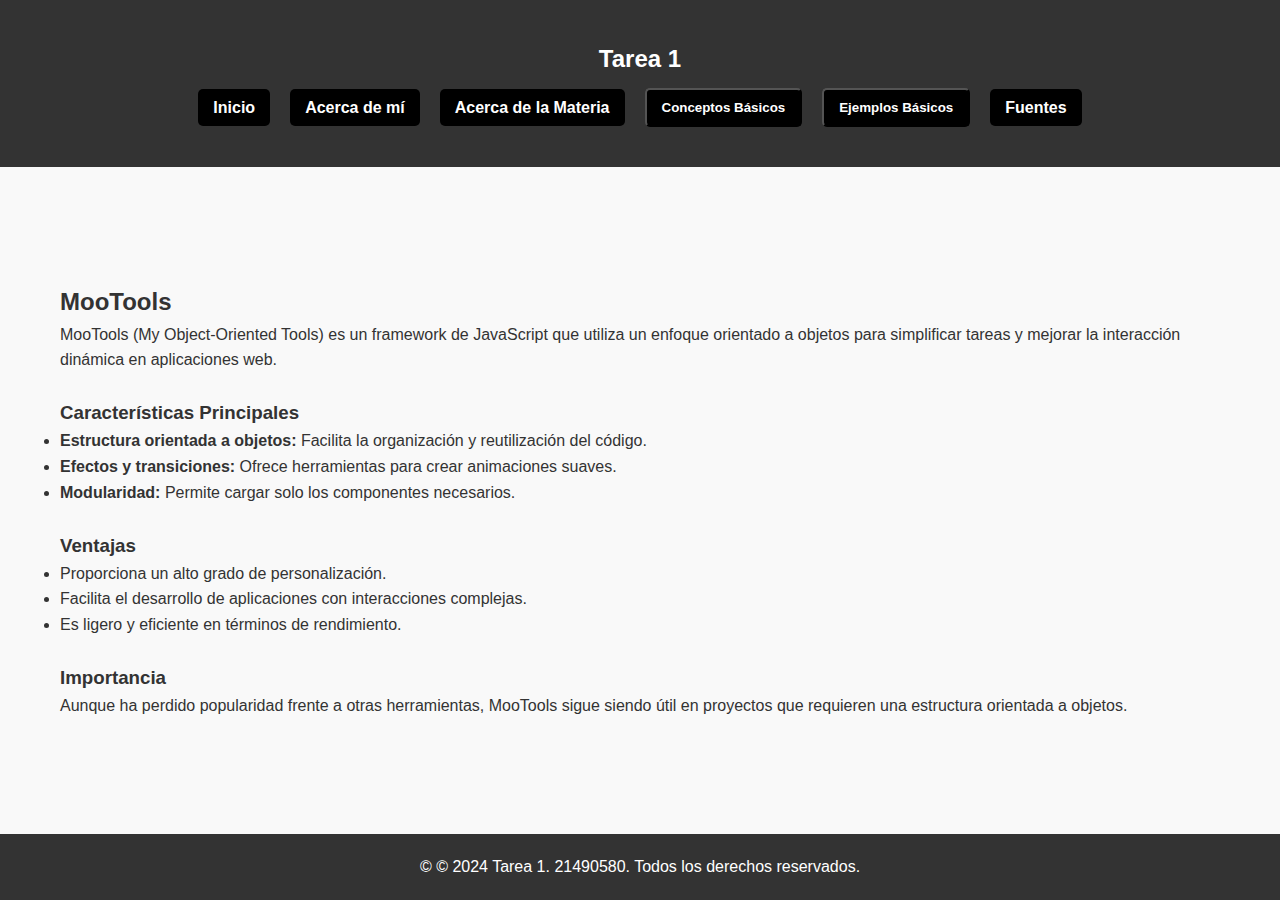
<file: conceptos/mootools.html>
<!DOCTYPE html>
<html lang="es">

<head>
    <meta charset="UTF-8">
    <meta name="viewport" content="width=device-width, initial-scale=1.0">
    <title>MooTools</title>
    <link rel="stylesheet" href="../styles.css">
</head>

<body>
    <header class="header">
        <div class="container">
            <h1 class="logo">Tarea 1</h1>
            <nav>
                <ul class="menu">
                    <li><a href="/index.html" class="menu-item">Inicio</a></li>
                    <li><a href="/acerca-de-mi.html" class="menu-item">Acerca de mí</a></li>
                    <li><a href="/acerca-de-la-materia.html" class="menu-item">Acerca de la Materia</a></li>
                    <li>
                        <button class="menu-item dropdown" onclick="toggleSubMenu('conceptos-basicos')">Conceptos
                            Básicos</button>
                        <ul id="conceptos-basicos" class="submenu">
                            <li><a href="/conceptos/mecanismos.html">Mecanismos de Seguridad</a></li>
                            <li><a href="/conceptos/ajax.html">AJAX</a></li>
                            <li><a href="/conceptos/jquery.html">JQuery</a></li>
                            <li><a href="/conceptos/mootools.html">Mootools</a></li>
                            <li><a href="/conceptos/prototype.html">Prototype</a></li>
                        </ul>
                    </li>
                    <li>
                        <button class="menu-item dropdown" onclick="toggleSubMenu('ejemplos-basicos')">Ejemplos
                            Básicos</button>
                        <ul id="ejemplos-basicos" class="submenu">
                            <li><a href="/ejemplos/mecanismos.html">Mecanismos de Seguridad</a></li>
                            <li><a href="/ejemplos/ajax.html">AJAX</a></li>
                            <li><a href="/ejemplos/jquery.html">JQuery</a></li>
                            <li><a href="/ejemplos/mootools.html">Mootools</a></li>
                            <li><a href="/ejemplos/prototype.html">Prototype</a></li>
                        </ul>
                    </li>
                    <li><a href="/fuentes.html" class="menu-item">Fuentes</a></li>
                </ul>
            </nav>
        </div>
    </header>


    <main class="container">
        <section>
            <h2>MooTools</h2>
            <p>MooTools (My Object-Oriented Tools) es un framework de JavaScript que utiliza un enfoque orientado a
                objetos para simplificar tareas y mejorar la interacción dinámica en aplicaciones web.</p>
            <br>
            <h3>Características Principales</h3>
            <ul>
                <li><strong>Estructura orientada a objetos:</strong> Facilita la organización y reutilización del
                    código.</li>
                <li><strong>Efectos y transiciones:</strong> Ofrece herramientas para crear animaciones suaves.</li>
                <li><strong>Modularidad:</strong> Permite cargar solo los componentes necesarios.</li>
            </ul>
            <br>
            <h3>Ventajas</h3>
            <ul>
                <li>Proporciona un alto grado de personalización.</li>
                <li>Facilita el desarrollo de aplicaciones con interacciones complejas.</li>
                <li>Es ligero y eficiente en términos de rendimiento.</li>
            </ul>
            <br>
            <h3>Importancia</h3>
            <p>Aunque ha perdido popularidad frente a otras herramientas, MooTools sigue siendo útil en proyectos que
                requieren una estructura orientada a objetos.</p>
        </section>
    </main>

    <footer class="footer">
        <p>&copy; © 2024 Tarea 1. 21490580. Todos los derechos reservados.</p>
    </footer>

    <script src="../script.js"></script>
</body>

</html>
</file>
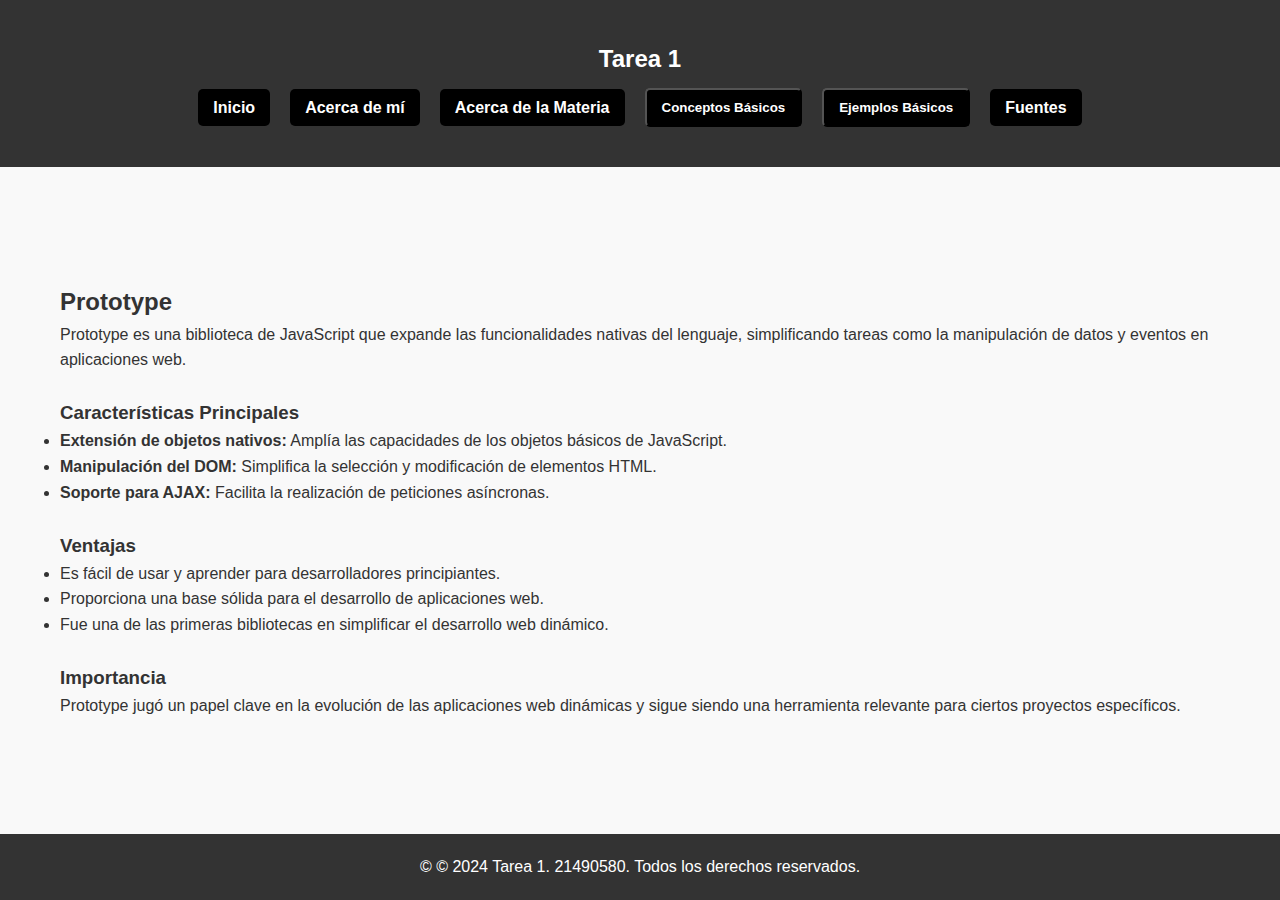
<file: conceptos/prototype.html>
<!DOCTYPE html>
<html lang="es">

<head>
    <meta charset="UTF-8">
    <meta name="viewport" content="width=device-width, initial-scale=1.0">
    <title>Prototype</title>
    <link rel="stylesheet" href="../styles.css">
</head>

<body>
    <header class="header">
        <div class="container">
            <h1 class="logo">Tarea 1</h1>
            <nav>
                <ul class="menu">
                    <li><a href="/index.html" class="menu-item">Inicio</a></li>
                    <li><a href="/acerca-de-mi.html" class="menu-item">Acerca de mí</a></li>
                    <li><a href="/acerca-de-la-materia.html" class="menu-item">Acerca de la Materia</a></li>
                    <li>
                        <button class="menu-item dropdown" onclick="toggleSubMenu('conceptos-basicos')">Conceptos
                            Básicos</button>
                        <ul id="conceptos-basicos" class="submenu">
                            <li><a href="/conceptos/mecanismos.html">Mecanismos de Seguridad</a></li>
                            <li><a href="/conceptos/ajax.html">AJAX</a></li>
                            <li><a href="/conceptos/jquery.html">JQuery</a></li>
                            <li><a href="/conceptos/mootools.html">Mootools</a></li>
                            <li><a href="/conceptos/prototype.html">Prototype</a></li>
                        </ul>
                    </li>
                    <li>
                        <button class="menu-item dropdown" onclick="toggleSubMenu('ejemplos-basicos')">Ejemplos
                            Básicos</button>
                        <ul id="ejemplos-basicos" class="submenu">
                            <li><a href="/ejemplos/mecanismos.html">Mecanismos de Seguridad</a></li>
                            <li><a href="/ejemplos/ajax.html">AJAX</a></li>
                            <li><a href="/ejemplos/jquery.html">JQuery</a></li>
                            <li><a href="/ejemplos/mootools.html">Mootools</a></li>
                            <li><a href="/ejemplos/prototype.html">Prototype</a></li>
                        </ul>
                    </li>
                    <li><a href="/fuentes.html" class="menu-item">Fuentes</a></li>
                </ul>
            </nav>
        </div>
    </header>


    <main class="container">
        <section>
            <h2>Prototype</h2>
            <p>Prototype es una biblioteca de JavaScript que expande las funcionalidades nativas del lenguaje,
                simplificando tareas como la manipulación de datos y eventos en aplicaciones web.</p>
            <br>
            <h3>Características Principales</h3>
            <ul>
                <li><strong>Extensión de objetos nativos:</strong> Amplía las capacidades de los objetos básicos de
                    JavaScript.</li>
                <li><strong>Manipulación del DOM:</strong> Simplifica la selección y modificación de elementos HTML.
                </li>
                <li><strong>Soporte para AJAX:</strong> Facilita la realización de peticiones asíncronas.</li>
            </ul>
            <br>
            <h3>Ventajas</h3>
            <ul>
                <li>Es fácil de usar y aprender para desarrolladores principiantes.</li>
                <li>Proporciona una base sólida para el desarrollo de aplicaciones web.</li>
                <li>Fue una de las primeras bibliotecas en simplificar el desarrollo web dinámico.</li>
            </ul>
            <br>
            <h3>Importancia</h3>
            <p>Prototype jugó un papel clave en la evolución de las aplicaciones web dinámicas y sigue siendo una
                herramienta relevante para ciertos proyectos específicos.</p>
        </section>
    </main>

    <footer class="footer">
        <p>&copy; © 2024 Tarea 1. 21490580. Todos los derechos reservados.</p>
    </footer>

    <script src="../script.js"></script>
</body>

</html>
</file>
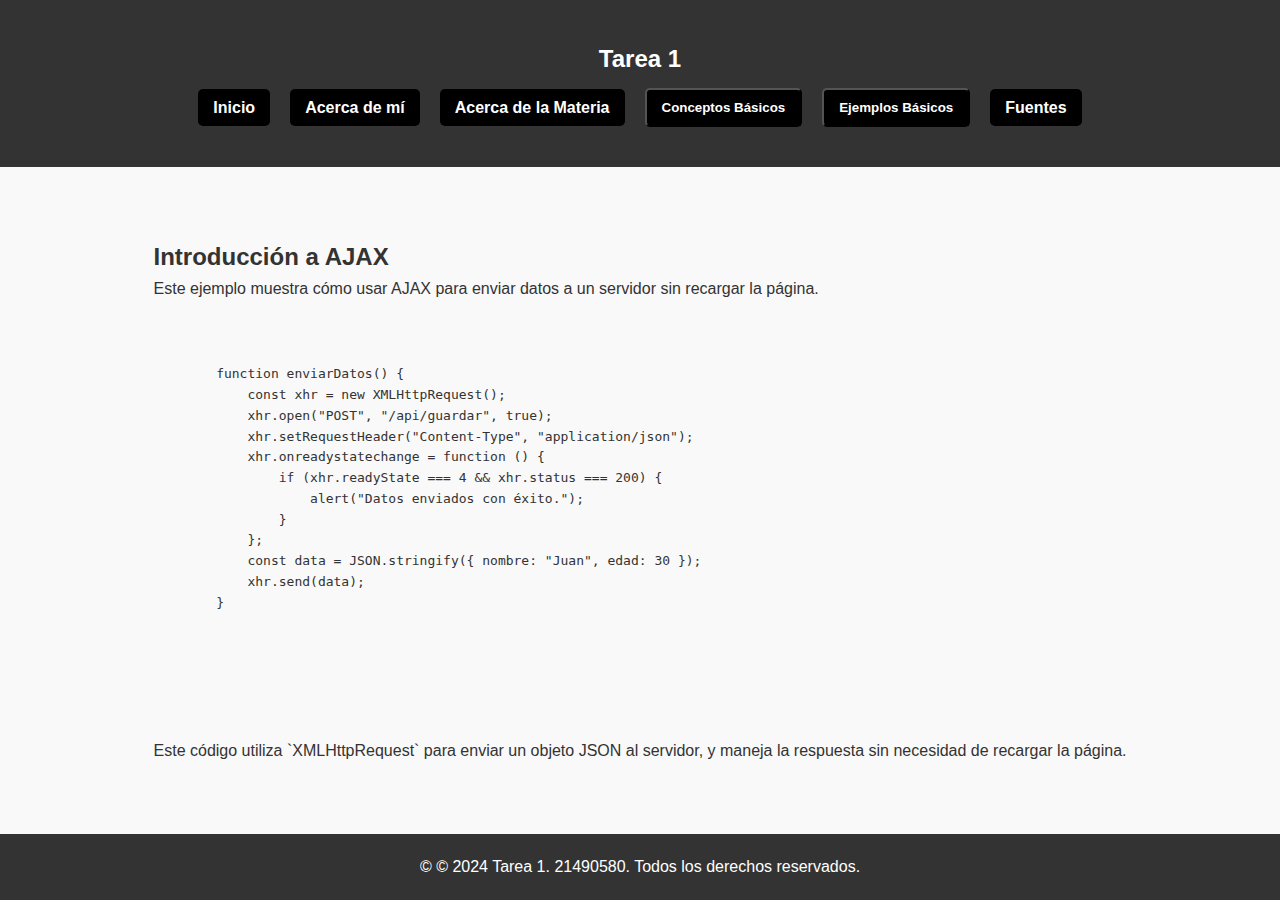
<file: ejemplos/ajax.html>
<!DOCTYPE html>
<html lang="es">

<head>
    <meta charset="UTF-8">
    <meta name="viewport" content="width=device-width, initial-scale=1.0">
    <title>Ejemplo: AJAX</title>
    <link rel="stylesheet" href="../styles.css">
</head>

<body>
    <header class="header">
        <div class="container">
            <h1 class="logo">Tarea 1</h1>
            <nav>
                <ul class="menu">
                    <li><a href="/index.html" class="menu-item">Inicio</a></li>
                    <li><a href="/acerca-de-mi.html" class="menu-item">Acerca de mí</a></li>
                    <li><a href="/acerca-de-la-materia.html" class="menu-item">Acerca de la Materia</a></li>
                    <li>
                        <button class="menu-item dropdown" onclick="toggleSubMenu('conceptos-basicos')">Conceptos
                            Básicos</button>
                        <ul id="conceptos-basicos" class="submenu">
                            <li><a href="/conceptos/mecanismos.html">Mecanismos de Seguridad</a></li>
                            <li><a href="/conceptos/ajax.html">AJAX</a></li>
                            <li><a href="/conceptos/jquery.html">JQuery</a></li>
                            <li><a href="/conceptos/mootools.html">Mootools</a></li>
                            <li><a href="/conceptos/prototype.html">Prototype</a></li>
                        </ul>
                    </li>
                    <li>
                        <button class="menu-item dropdown" onclick="toggleSubMenu('ejemplos-basicos')">Ejemplos
                            Básicos</button>
                        <ul id="ejemplos-basicos" class="submenu">
                            <li><a href="/ejemplos/mecanismos.html">Mecanismos de Seguridad</a></li>
                            <li><a href="/ejemplos/ajax.html">AJAX</a></li>
                            <li><a href="/ejemplos/jquery.html">JQuery</a></li>
                            <li><a href="/ejemplos/mootools.html">Mootools</a></li>
                            <li><a href="/ejemplos/prototype.html">Prototype</a></li>
                        </ul>
                    </li>
                    <li><a href="/fuentes.html" class="menu-item">Fuentes</a></li>
                </ul>
            </nav>
        </div>
    </header>


    <main class="container">
        <section>
            <h2>Introducción a AJAX</h2>
            <p>Este ejemplo muestra cómo usar AJAX para enviar datos a un servidor sin recargar la página.</p>
            <pre>
                <code>
<html>
<head>
        function enviarDatos() {
            const xhr = new XMLHttpRequest();
            xhr.open("POST", "/api/guardar", true);
            xhr.setRequestHeader("Content-Type", "application/json");
            xhr.onreadystatechange = function () {
                if (xhr.readyState === 4 && xhr.status === 200) {
                    alert("Datos enviados con éxito.");
                }
            };
            const data = JSON.stringify({ nombre: "Juan", edad: 30 });
            xhr.send(data);
        }
</head>
<body>
</body>
</html>
                </code>
            </pre>
            <p>Este código utiliza `XMLHttpRequest` para enviar un objeto JSON al
                servidor, y maneja la respuesta sin necesidad de recargar la página.</p>
        </section>
    </main>

    <footer class="footer">
        <p>&copy; © 2024 Tarea 1. 21490580. Todos los derechos reservados.</p>
    </footer>

    <script src="../script.js"></script>
</body>

</html>
</file>
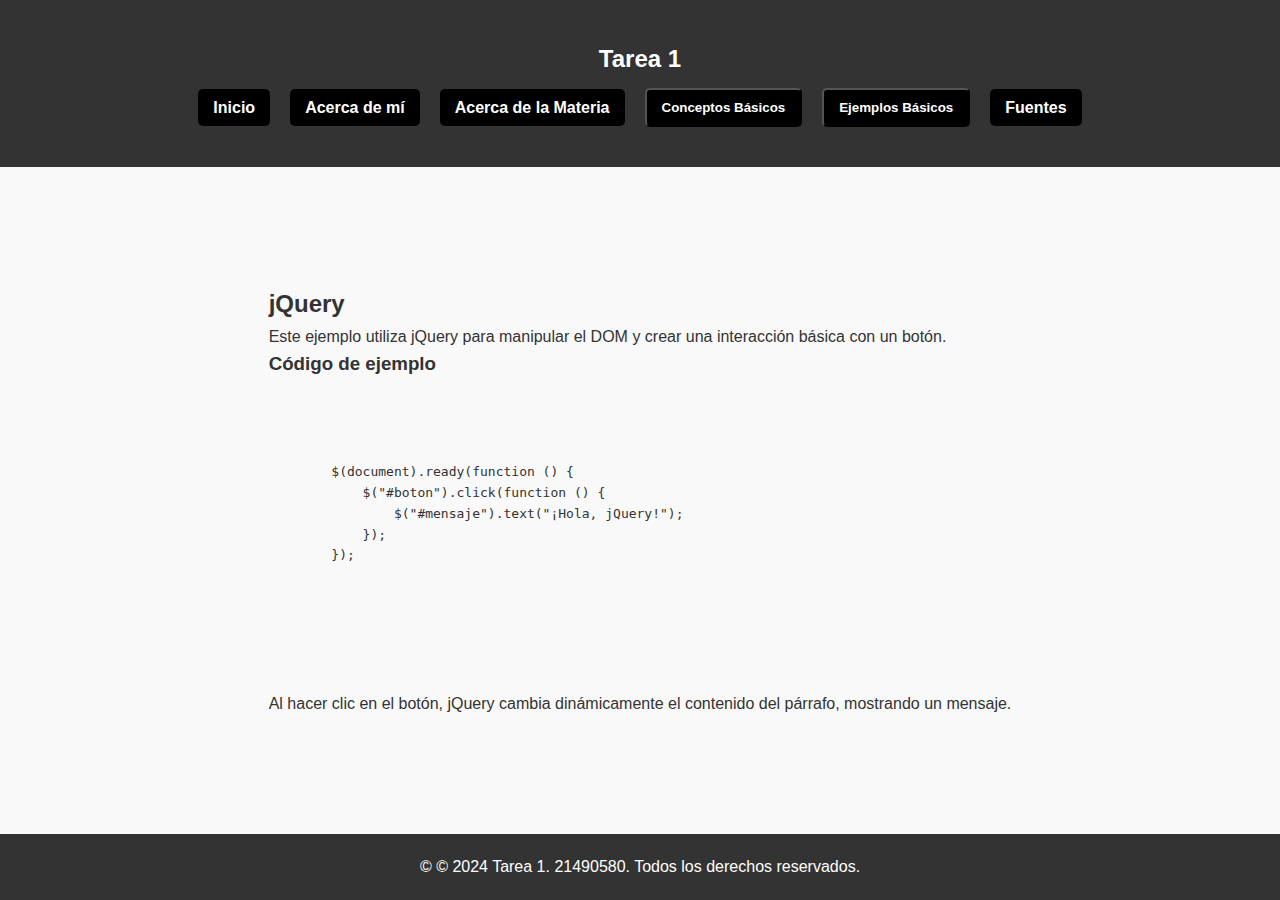
<file: ejemplos/jquery.html>
<!DOCTYPE html>
<html lang="es">

<head>
    <meta charset="UTF-8">
    <meta name="viewport" content="width=device-width, initial-scale=1.0">
    <title>Ejemplo: JQuery</title>
    <link rel="stylesheet" href="../styles.css">
</head>

<body>
    <header class="header">
        <div class="container">
            <h1 class="logo">Tarea 1</h1>
            <nav>
                <ul class="menu">
                    <li><a href="/index.html" class="menu-item">Inicio</a></li>
                    <li><a href="/acerca-de-mi.html" class="menu-item">Acerca de mí</a></li>
                    <li><a href="/acerca-de-la-materia.html" class="menu-item">Acerca de la Materia</a></li>
                    <li>
                        <button class="menu-item dropdown" onclick="toggleSubMenu('conceptos-basicos')">Conceptos
                            Básicos</button>
                        <ul id="conceptos-basicos" class="submenu">
                            <li><a href="/conceptos/mecanismos.html">Mecanismos de Seguridad</a></li>
                            <li><a href="/conceptos/ajax.html">AJAX</a></li>
                            <li><a href="/conceptos/jquery.html">JQuery</a></li>
                            <li><a href="/conceptos/mootools.html">Mootools</a></li>
                            <li><a href="/conceptos/prototype.html">Prototype</a></li>
                        </ul>
                    </li>
                    <li>
                        <button class="menu-item dropdown" onclick="toggleSubMenu('ejemplos-basicos')">Ejemplos
                            Básicos</button>
                        <ul id="ejemplos-basicos" class="submenu">
                            <li><a href="/ejemplos/mecanismos.html">Mecanismos de Seguridad</a></li>
                            <li><a href="/ejemplos/ajax.html">AJAX</a></li>
                            <li><a href="/ejemplos/jquery.html">JQuery</a></li>
                            <li><a href="/ejemplos/mootools.html">Mootools</a></li>
                            <li><a href="/ejemplos/prototype.html">Prototype</a></li>
                        </ul>
                    </li>
                    <li><a href="/fuentes.html" class="menu-item">Fuentes</a></li>
                </ul>
            </nav>
        </div>
    </header>

    <main class="container">
        <section>
            <h2>jQuery</h2>
            <p>Este ejemplo utiliza jQuery para manipular el DOM y crear una interacción básica con un botón.</p>
            <h3>Código de ejemplo</h3>
            <pre>
                <code>
<!DOCTYPE html>
<html>
<head>
        $(document).ready(function () {
            $("#boton").click(function () {
                $("#mensaje").text("¡Hola, jQuery!");
            });
        });
</head>
<body>
</body>
</html>
                </code>
            </pre>
            <p>Al hacer clic en el botón, jQuery cambia dinámicamente el contenido del
                párrafo, mostrando un mensaje.</p>
        </section>
    </main>

    <footer class="footer">
        <p>&copy; © 2024 Tarea 1. 21490580. Todos los derechos reservados.</p>
    </footer>

    <script src="../script.js"></script>
</body>

</html>
</file>
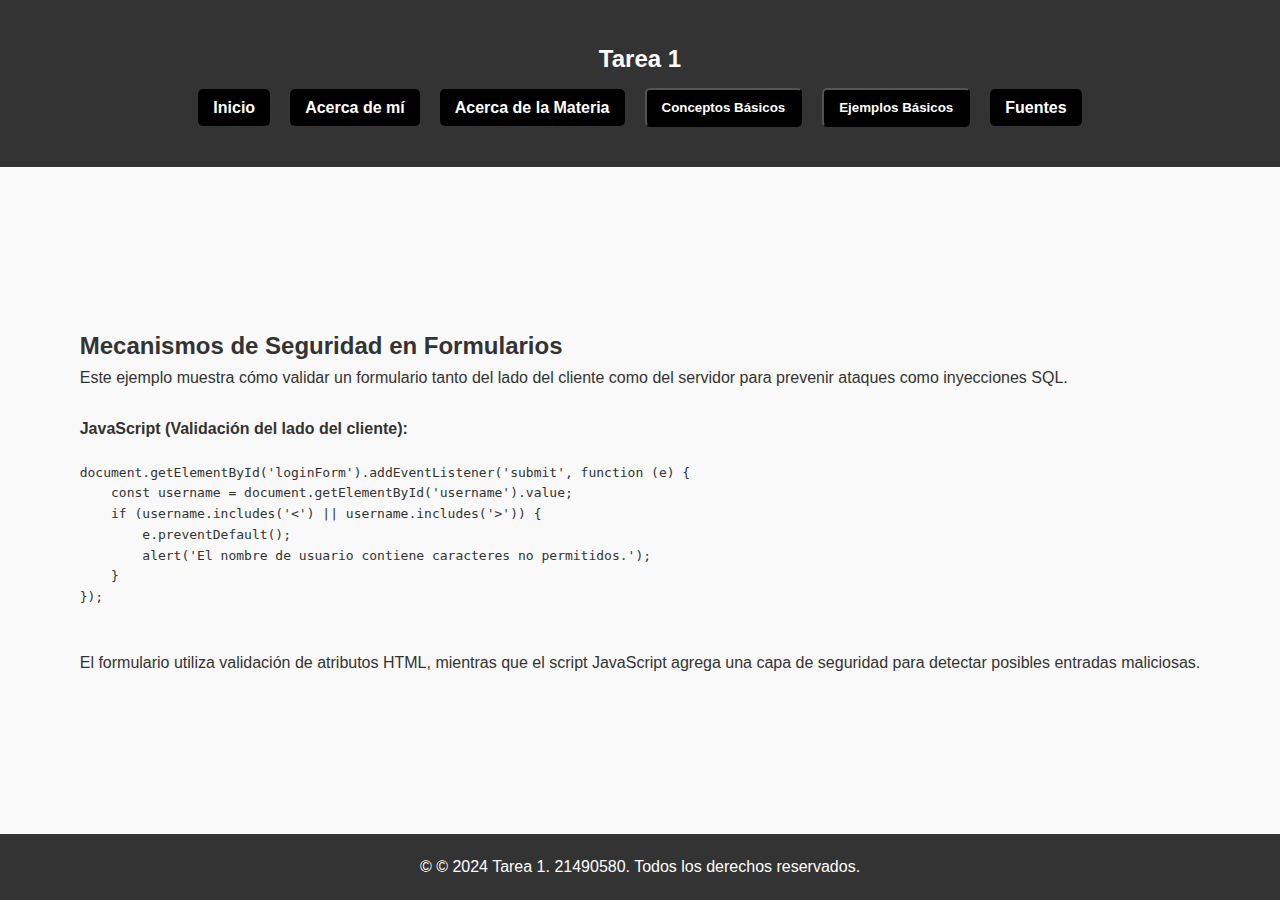
<file: ejemplos/mecanismos.html>
<!DOCTYPE html>
<html lang="es">

<head>
    <meta charset="UTF-8">
    <meta name="viewport" content="width=device-width, initial-scale=1.0">
    <title>Ejemplo: Mecanismos de Seguridad</title>
    <link rel="stylesheet" href="../styles.css">
</head>

<body>
    <header class="header">
        <div class="container">
            <h1 class="logo">Tarea 1</h1>
            <nav>
                <ul class="menu">
                    <li><a href="/index.html" class="menu-item">Inicio</a></li>
                    <li><a href="/acerca-de-mi.html" class="menu-item">Acerca de mí</a></li>
                    <li><a href="/acerca-de-la-materia.html" class="menu-item">Acerca de la Materia</a></li>
                    <li>
                        <button class="menu-item dropdown" onclick="toggleSubMenu('conceptos-basicos')">Conceptos
                            Básicos</button>
                        <ul id="conceptos-basicos" class="submenu">
                            <li><a href="/conceptos/mecanismos.html">Mecanismos de Seguridad</a></li>
                            <li><a href="/conceptos/ajax.html">AJAX</a></li>
                            <li><a href="/conceptos/jquery.html">JQuery</a></li>
                            <li><a href="/conceptos/mootools.html">Mootools</a></li>
                            <li><a href="/conceptos/prototype.html">Prototype</a></li>
                        </ul>
                    </li>
                    <li>
                        <button class="menu-item dropdown" onclick="toggleSubMenu('ejemplos-basicos')">Ejemplos
                            Básicos</button>
                        <ul id="ejemplos-basicos" class="submenu">
                            <li><a href="/ejemplos/mecanismos.html">Mecanismos de Seguridad</a></li>
                            <li><a href="/ejemplos/ajax.html">AJAX</a></li>
                            <li><a href="/ejemplos/jquery.html">JQuery</a></li>
                            <li><a href="/ejemplos/mootools.html">Mootools</a></li>
                            <li><a href="/ejemplos/prototype.html">Prototype</a></li>
                        </ul>
                    </li>
                    <li><a href="/fuentes.html" class="menu-item">Fuentes</a></li>
                </ul>
            </nav>
        </div>
    </header>


    <main class="container">
        <section>
            <h2>Mecanismos de Seguridad en Formularios</h2>
            <p>Este ejemplo muestra cómo validar un formulario tanto del lado del cliente como del servidor para
                prevenir ataques como inyecciones SQL.</p>

            <br>
            <h4>JavaScript (Validación del lado del cliente):</h4>
            <pre>
                <code>
document.getElementById('loginForm').addEventListener('submit', function (e) {
    const username = document.getElementById('username').value;
    if (username.includes('<') || username.includes('>')) {
        e.preventDefault();
        alert('El nombre de usuario contiene caracteres no permitidos.');
    }
});
                </code>
            </pre>
            <p>El formulario utiliza validación de atributos HTML, mientras que el script
                JavaScript agrega una capa de seguridad para detectar posibles entradas maliciosas.</p>
        </section>
    </main>

    <footer class="footer">
        <p>&copy; © 2024 Tarea 1. 21490580. Todos los derechos reservados.</p>
    </footer>

    <script src="../script.js"></script>
</body>

</html>
</file>
<file: cv/styles.css>
* {
  /* Elimina márgenes y padding predeterminados */
  margin: 0px;
  padding: 0px;
}

body {
  /* Establece fondo y fuente predeterminada */
  background: lightgray;
  font-family: Arial, Helvetica, sans-serif;
}

#contenedor {
  /* Contenedor centrado con ancho fijo y borde */
  width: 1100px;
  margin: 0px auto;
  height: 100dvh;
}

header {
  /* Encabezado centrado con fondo negro y borde inferior */
  background: rgb(0, 0, 0);
  height: 100px;
  text-align: center;
  line-height: 100px;
  color: white;
  border-bottom: 3px dashed black;
}

nav ul li {
  /* Lista de navegación en línea */
  float: left;
  list-style: none;
  margin: 10px;
  line-height: 30px;
}

aside ul,
ol {
  /* Márgenes para las listas */
  margin-top: 20px;
  margin-left: 30px;
}

nav {
  /* Barra de navegación con fondo y borde */
  background: rgb(164, 213, 209);
  height: 50px;
  border-bottom: 1px solid black;
}

.clearfix {
  /* Corrige flotación de elementos */
  clear: both;
}

#content {
  /* Área principal con ancho ajustable y altura mínima */
  padding: 20px;
  float: left;
  width: calc(80% - 80px);
  min-height: 500px;
  background: white;
}

.article {
  /* Estilo para artículos con márgenes */
  margin: 15px 0;
  color: black;
}

aside {
  /* Estilo del aside con fondo oscuro y dimensiones fijas */
  float: right;
  width: calc(20% - 20px);
  background: black;
  min-height: 500px;
  padding: 20px 10px 0 10px;
  color: white;
}

footer {
  /* Pie de página centrado con fondo negro */
  background: black;
  color: white;
  text-align: center;
  height: 50px;
  line-height: 50px;
}
</file>
<file: styles.css>
/* General Reset */
* {
  margin: 0;
  padding: 0;
  box-sizing: border-box;
}

body {
  font-family: "Montserrat", sans-serif;
  background: #f9f9f9;
  color: #333;
  line-height: 1.6;
  scroll-behavior: smooth;
  display: flex;
  flex-direction: column;
  min-height: 100vh;
}

.container {
  max-width: 1200px;
  margin: auto;
  padding: 20px;
}

.header {
  background: #333;
  color: #fff;
  padding: 20px 0;
}

.logo {
  text-align: center;
  font-weight: 600;
  font-size: 24px;
}

.menu {
  list-style: none;
  display: flex;
  justify-content: center;
  align-items: center;
  gap: 20px;
  margin-top: 10px;
}

.menu-item {
  background-color: black;
  text-decoration: none;
  color: #fff;
  font-weight: 600;
  padding: 10px 15px;
  border-radius: 5px;
  transition: background 0.3s ease;
}

.menu-item:hover {
  background: #555;
}

.submenu {
  display: none;
  position: absolute;
  background: #fff;
  box-shadow: 0 4px 8px rgba(0, 0, 0, 0.1);
  list-style: none;
  padding: 10px;
  margin-top: 10px;
  border-radius: 5px;
}

.submenu li {
  margin-bottom: 10px;
}

.submenu li a {
  color: #333;
  text-decoration: none;
}

.section {
  display: flex;
  flex-direction: column;
  gap: 5px;
  margin: 40px 0;
  padding: 15px;
  transition: all 0.6s ease;
}

.section:hover {
  background-color: #dadada;
  border: black 0.5px solid;
  transition: all 0.6s ease;
}

.section-title {
  font-size: 28px;
  margin-bottom: 20px;
  color: #444;
}

.btn {
  text-decoration: none;
  background: #333;
  color: #fff;
  padding: 10px 20px;
  border-radius: 5px;
  transition: background 0.3s ease;
}

.btn:hover {
  background: #555;
}

.footer {
  text-align: center;
  padding: 20px 0;
  background: #333;
  color: #fff;
  bottom: 0;
}
</file>
